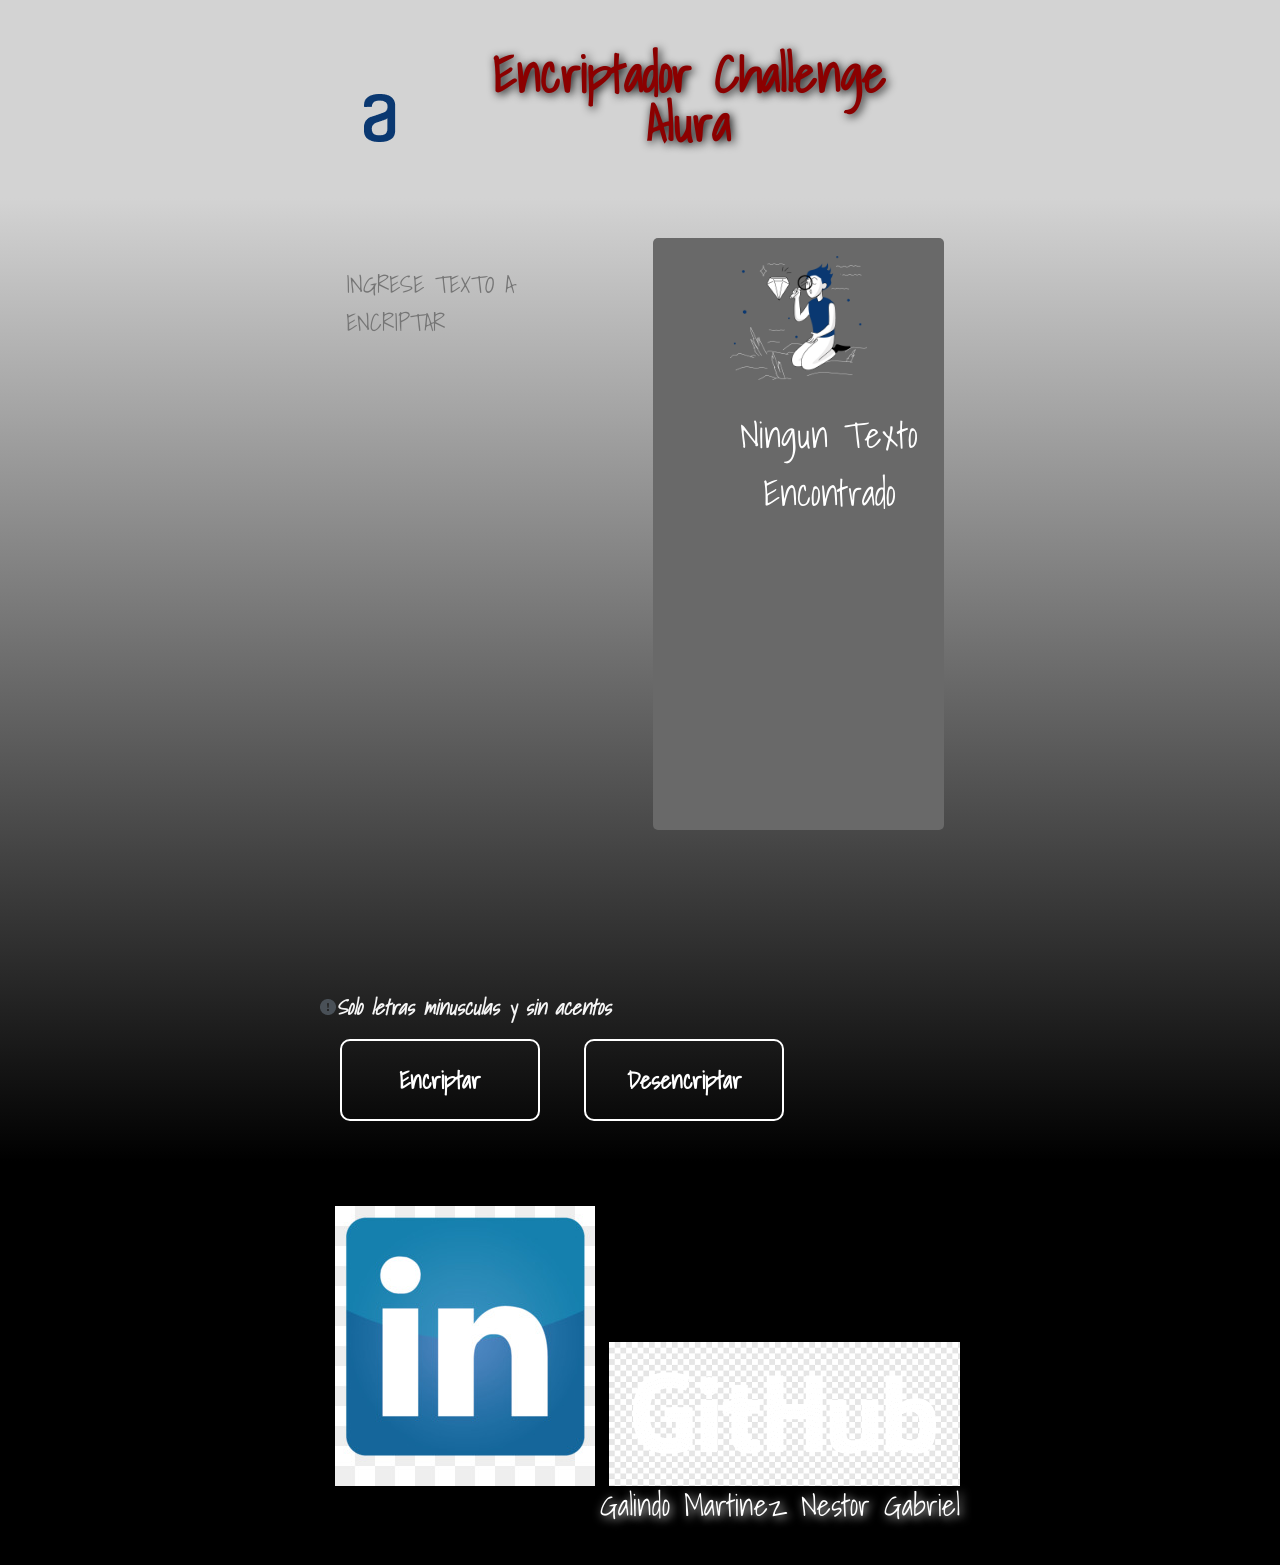
<file: index.html>
<!DOCTYPE html>
<html>
    <head lang="es">
        <meta charset="UTF-8">
        <meta name="viewport" content="width=device-width">
        <title> Encriptador</title>
        <link rel="stylesheet" href="reset.css">
        <link rel="stylesheet" href="ProyectoStyle.css">
        <link rel="preconnect" href="https://fonts.googleapis.com">
        <link rel="preconnect" href="https://fonts.gstatic.com" crossorigin>
        <link href="https://fonts.googleapis.com/css2?family=Shadows+Into+Light&display=swap" rel="stylesheet">
        <script src="Encriptar.js"></script>
    </head>
<body>
    <header>
        <div class="encabezado">
            <h1 class="imagen"><img src="Imagenes/Logo.png"></h1><h1 class="titulo">Encriptador Challenge Alura</h1>
            
        </div>
    </header>
    <main>
            
        <div class="principal">
                <textarea cols="30" rows="18" placeholder="INGRESE TEXTO A ENCRIPTAR" id="textoOrigen"></textarea>
            <ul class="areaDesencriptado">
                <img src="Imagenes/Muñeco.png" alt="Muñeco" class="imgmunheco">
                <textarea cols="25" rows="10.5" placeholder="Ningun Texto Encontrado"readonly id="textoDestino"></textarea>
            </ul>
            <p class="advertencia"><img src="Imagenes/bi_exclamation-circle-fill.png">Solo letras minusculas y sin acentos</p>
            <section class="botones">
                <input type="button" onclick="encriptando()" value="Encriptar" class="encriptar"> 
                <input type="button" value="Desencriptar" onclick="desencriptando()" class="desencriptar"> 
            </section>
            
        </div>          
    </main>
    <footer>
        <div class="pie">
            <a href="https://www.linkedin.com/in/nestorgalindo/"><img src="/Imagenes/linkedin.jpg"></a>
            <a href="https://www.github.com/Cendigm1"><img src="/Imagenes/github.png"></a> 
            <h1>Galindo Martinez Nestor Gabriel</h1>
        </div>
        
    </footer>
</body>
    
</html>
</file>
<file: ProyectoStyle.css>
body{
    background-color: red;
}
header{
    background-color: lightgrey;
    width: 100%;
}
.encabezado{
    width: 50%;
    margin: 0 auto;
    font-family: 'Shadows Into Light', cursive;
    padding: 3.1em;
}
.imagen{
    position: relative;
    display: inline-block;
    width: 25%;
}
.titulo{
    margin: 0 auto;
    display: inline-block;
    width: 65%;
    font-size: 3.1em; 
    color: darkred;
    text-align: center;
    font-weight: bold;
    text-shadow: 2px 2px 10px black;
}
main{
    background: linear-gradient(lightgrey, black);
}
.principal{
    width: 50%;
    margin: 0 auto;
    padding: 2.5em 0px;
}
#textoOrigen{
    border:none;
    width: 40%;
    font-family: 'Shadows Into Light', cursive;
    padding: 1.1em;
    background: transparent;
    resize: none;
    font-size: 1.5em;
}
.areaDesencriptado{
    vertical-align: top;
    display: inline-block;
    width: 40%;
    text-align: center;
    padding: 1.1em;
    border:none;
    border-radius: 5px;
    margin-left: 20px; 
    background: dimgray;
}
.imgmunheco{
    width: 53.4%;
    vertical-align: top;
}
#textoDestino::placeholder{
    color: white;
    font-size: 1.5em;
}
#textoDestino{
    border: none;
    display: block;
    margin: 0 auto;
    text-align: center;
    padding: 1.1em;
    font-family: 'Shadows Into Light', cursive;
    background: transparent;
    font-size: 1.5em;
    resize: none;
}
.advertencia{
    color: whitesmoke;
    font-size: 1.3em;
    font-weight: bold;
    font-style: italic;
    font-family: 'Shadows Into Light', cursive;
    margin: 20px auto;
}
.botones{
    width: 100%;
    margin:  0 auto;
    position: relative;
}
.encriptar{
    color: white;
    width: 200px;
    font-size: x-large;
    margin: 0 20px;
    padding: 20px 40px;
    border: 2px solid white;
    border-radius: 10px;
    transition: 10ms all;
    cursor: pointer;
    background: transparent;
    font-family: 'Shadows Into Light', cursive;
    font-weight: bold;
}
.encriptar:hover{
    transform: scale(1.1);
    background: black;
    color: white;
}
.encriptar:active{
    background: radial-gradient(black, lightgrey);
    color: whitesmoke;
    border: 2px solid whitesmoke;

}
.desencriptar{
    font-size: x-large;
    width: 200px;
    padding: 20px 40px;
    border: 2px solid white;
    border-radius: 10px;
    margin: 0 20px;
    transition: 10ms all;
    cursor: pointer;
    background: transparent;
    color: white;
    font-family: 'Shadows Into Light', cursive;
    font-weight: bold;
}
.desencriptar:hover{
    transform: scale(1.1);
    background: black;
}
.desencriptar:active{
    background: radial-gradient(lightgrey, black);
    color: whitesmoke;
    border: 2px solid whitesmoke;
}
footer{
    background:black;
}
.pie{
    width: 50%;
    margin: 0 auto;
    font-family: 'Shadows Into Light', cursive;
    padding: 1.5em;
    font-size: 30px;
    color: white;
    text-align: right;
    text-shadow: 2px 2px 10px white;
}
</file>
